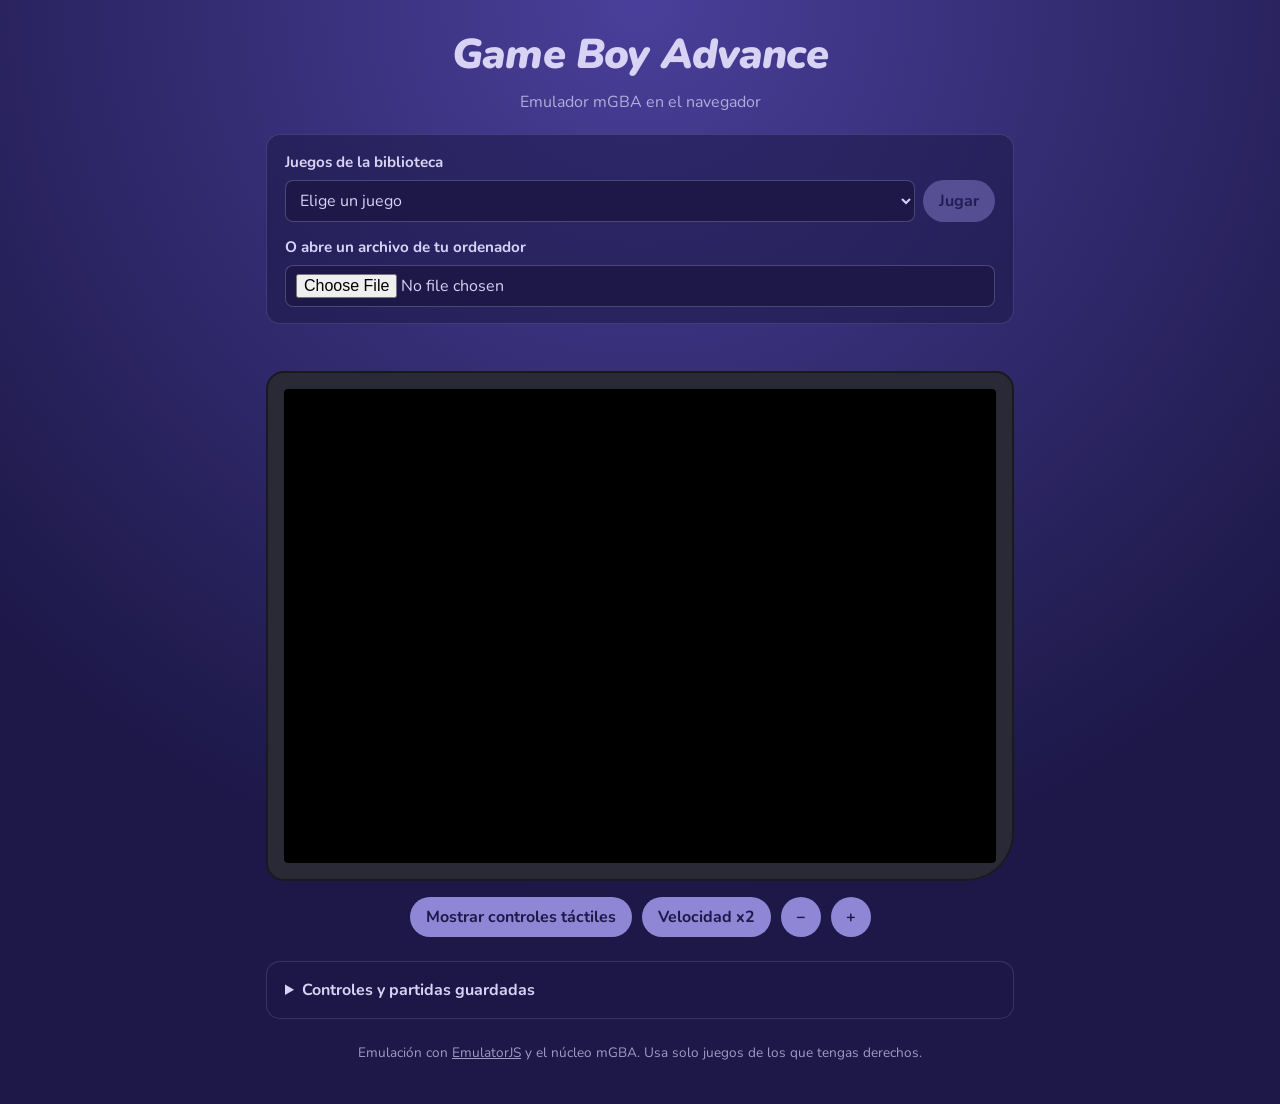
<file: index.html>
<!DOCTYPE html>
<html lang="es">
<head>
  <meta charset="UTF-8">
  <meta name="viewport" content="width=device-width, initial-scale=1">
  <title>Emulador GBA</title>
  <link rel="preconnect" href="https://fonts.googleapis.com">
  <link rel="preconnect" href="https://fonts.gstatic.com" crossorigin>
  <link href="https://fonts.googleapis.com/css2?family=Nunito:wght@400;700;900&display=swap" rel="stylesheet">
  <link rel="stylesheet" href="css/style.css">
</head>
<body>
  <main class="console">
    <header class="console-top">
      <h1>Game Boy Advance</h1>
      <p>Emulador mGBA en el navegador</p>
    </header>

    <!-- Selección de juego -->
    <section id="selector" class="panel">
      <div class="field">
        <label for="library">Juegos de la biblioteca</label>
        <div class="inline">
          <select id="library">
            <option value="">Cargando lista…</option>
          </select>
          <button id="play-library" class="btn" disabled>Jugar</button>
        </div>
      </div>
      <div class="field">
        <label for="rom">O abre un archivo de tu ordenador</label>
        <input type="file" id="rom" accept=".gba,.zip,.7z">
      </div>
    </section>

    <p id="status" role="status" aria-live="polite"></p>

    <!-- Pantalla + pad superpuesto -->
    <div class="bezel">
      <div id="game-wrap">
        <div id="game"></div>

        <div id="pad">
          <div class="shoulders">
            <button data-btn="l">L</button>
            <button data-btn="r">R</button>
          </div>
          <div class="dpad">
            <button data-btn="up" aria-label="Arriba">▲</button>
            <button data-btn="down" aria-label="Abajo">▼</button>
            <button data-btn="left" aria-label="Izquierda">◀</button>
            <button data-btn="right" aria-label="Derecha">▶</button>
          </div>
          <div class="action">
            <button data-btn="a">A</button>
            <button data-btn="b">B</button>
          </div>
          <div class="center">
            <button data-btn="select">Select</button>
            <button data-btn="start">Start</button>
          </div>
        </div>
      </div>
    </div>

    <div id="controls-bar">
      <button id="toggle-pad" class="btn">Mostrar controles táctiles</button>
      <button id="toggle-speed" class="btn">Velocidad x2</button>
      <button id="pad-smaller" class="btn btn-small" aria-label="Botones más pequeños">−</button>
      <button id="pad-bigger" class="btn btn-small" aria-label="Botones más grandes">+</button>
      <button id="change-game" class="btn btn-ghost" hidden>Cambiar de juego</button>
    </div>

    <details id="help" class="panel">
      <summary>Controles y partidas guardadas</summary>
      <table>
        <tr><th>Botón GBA</th><th>Tecla</th></tr>
        <tr><td>Cruceta</td><td>Flechas ↑ ↓ ← →</td></tr>
        <tr><td>A</td><td><kbd>Z</kbd></td></tr>
        <tr><td>B</td><td><kbd>X</kbd></td></tr>
        <tr><td>Start</td><td><kbd>Enter</kbd></td></tr>
        <tr><td>Select</td><td><kbd>V</kbd></td></tr>
        <tr><td>L / R</td><td><kbd>Q</kbd> / <kbd>E</kbd></td></tr>
        <tr><td>Guardado rápido</td><td><kbd>1</kbd></td></tr>
        <tr><td>Carga rápida</td><td><kbd>2</kbd></td></tr>
        <tr><td>Cambiar ranura</td><td><kbd>3</kbd></td></tr>
        <tr><td>Avance rápido</td><td><kbd>+</kbd> (teclado numérico)</td></tr>
        <tr><td>Rebobinar</td><td><kbd>Espacio</kbd></td></tr>
      </table>
      <p><b>Cambiar teclas:</b> con el juego en marcha, pasa el ratón por la pantalla, abre el engranaje y ve a <b>Control Settings</b>.</p>
      <p><b>Partidas:</b> las partidas se guardan en este navegador asociadas al nombre del juego. Desde el icono de disquete puedes descargar el guardado para llevarlo a otro navegador u ordenador.</p>
    </details>

    <footer>
      Emulación con <a href="https://emulatorjs.org" target="_blank" rel="noopener">EmulatorJS</a> y el núcleo mGBA.
      Usa solo juegos de los que tengas derechos.
    </footer>
  </main>

  <script src="js/pad.js"></script>
  <script src="js/app.js"></script>
</body>
</html>
</file>
<file: css/style.css>
/* Paleta inspirada en la carcasa índigo de la GBA original */
:root {
  --plastic: #4a3f9a;
  --plastic-dark: #2f2870;
  --plastic-deep: #1d1848;
  --bezel: #2a2a36;
  --lavender: #d8d3f5;
  --led: #7be07b;
  --btn: #8f86d6;
  --btn-hover: #a79fe3;
  --warn: #e0a24a;
  --font: "Nunito", system-ui, -apple-system, "Segoe UI", sans-serif;
}

* { box-sizing: border-box; }

body {
  margin: 0;
  min-height: 100vh;
  background: radial-gradient(circle at 50% 0%, var(--plastic) 0%, var(--plastic-deep) 70%);
  color: var(--lavender);
  font-family: var(--font);
  line-height: 1.5;
}

.console {
  max-width: 780px;
  margin: 0 auto;
  padding: 24px 16px 40px;
}

.console-top { text-align: center; margin-bottom: 20px; }
.console-top h1 {
  margin: 0;
  font-size: clamp(1.8rem, 5vw, 2.6rem);
  font-weight: 900;
  font-style: italic;
  letter-spacing: -0.02em;
}
.console-top p { margin: 4px 0 0; opacity: 0.75; }

/* Paneles */
.panel {
  background: rgba(29, 24, 72, 0.55);
  border: 1px solid rgba(216, 211, 245, 0.15);
  border-radius: 14px;
  padding: 16px 18px;
}
#selector { display: grid; gap: 14px; }
.field label { display: block; font-weight: 700; margin-bottom: 6px; font-size: 0.95rem; }
.inline { display: flex; gap: 8px; }
select, input[type=file] {
  font: inherit;
  color: var(--lavender);
  background: var(--plastic-deep);
  border: 1px solid rgba(216, 211, 245, 0.25);
  border-radius: 8px;
  padding: 8px 10px;
  width: 100%;
}
select { flex: 1; }

#status { min-height: 1.5em; margin: 12px 0; text-align: center; color: var(--led); font-size: 0.95rem; }
#status.error { color: var(--warn); }

/* Botones */
.btn {
  font: inherit;
  font-weight: 700;
  padding: 8px 16px;
  background: var(--btn);
  color: var(--plastic-deep);
  border: none;
  border-radius: 999px;
  cursor: pointer;
}
.btn:hover:not(:disabled) { background: var(--btn-hover); }
.btn:disabled { opacity: 0.45; cursor: not-allowed; }
.btn:focus-visible, select:focus-visible, input:focus-visible, summary:focus-visible {
  outline: 3px solid var(--led);
  outline-offset: 2px;
}
.btn.active { background: var(--warn); }
.btn-small { width: 40px; padding: 8px 0; }
.btn-ghost { background: transparent; color: var(--lavender); border: 1px solid var(--btn); }
.btn-ghost:hover:not(:disabled) { background: rgba(143, 134, 214, 0.2); }

#controls-bar {
  display: flex; justify-content: center; flex-wrap: wrap; gap: 10px;
  margin: 16px 0 24px;
}

/* Marco de pantalla */
.bezel {
  background: var(--bezel);
  border-radius: 18px 18px 48px 18px;
  padding: 18px;
  box-shadow: inset 0 0 0 2px rgba(0, 0, 0, 0.4);
}
#game-wrap {
  position: relative;
  width: 100%;
  aspect-ratio: 3 / 2; /* 240x160 de la GBA */
  background: #000;
  border-radius: 4px;
  overflow: hidden;
}
#game { width: 100%; height: 100%; }

/* Ayuda */
#help summary { cursor: pointer; font-weight: 700; }
#help table { width: 100%; border-collapse: collapse; margin: 12px 0; font-size: 0.92rem; }
#help td, #help th { padding: 5px 8px; border-bottom: 1px solid rgba(216, 211, 245, 0.12); text-align: left; }
kbd {
  font: inherit; font-size: 0.85em; font-weight: 700;
  background: var(--plastic-dark); border: 1px solid rgba(216, 211, 245, 0.25);
  border-radius: 4px; padding: 0 6px;
}
footer { margin-top: 24px; text-align: center; font-size: 0.85rem; opacity: 0.7; }
footer a { color: var(--lavender); }

/* ===== Pad táctil superpuesto ===== */
#pad {
  --pad-scale: 1;
  display: none;
  position: absolute; inset: 0;
  pointer-events: none;
  user-select: none; -webkit-user-select: none;
  z-index: 10;
}
#pad.visible { display: block; }
#pad.fullscreen-pad { position: fixed; z-index: 2147483647; }

#pad button {
  pointer-events: auto;
  touch-action: none;
  -webkit-tap-highlight-color: transparent;
  border-radius: 50%;
  border: 2px solid rgba(0, 0, 0, 0.7);
  background: rgba(255, 255, 255, 0.28);
  backdrop-filter: blur(1px);
  color: #000;
  font-family: var(--font);
  font-weight: 900;
  cursor: pointer;
}
#pad button.pressed { background: rgba(255, 255, 255, 0.6); }

#pad .dpad {
  position: absolute; left: 16px; bottom: 16px;
  width: calc(150px * var(--pad-scale)); height: calc(150px * var(--pad-scale));
}
#pad .dpad button {
  position: absolute;
  width: calc(50px * var(--pad-scale)); height: calc(50px * var(--pad-scale));
  font-size: calc(14px * var(--pad-scale));
}
#pad [data-btn="up"]    { top: 0; left: calc(50px * var(--pad-scale)); }
#pad [data-btn="down"]  { bottom: 0; left: calc(50px * var(--pad-scale)); }
#pad [data-btn="left"]  { top: calc(50px * var(--pad-scale)); left: 0; }
#pad [data-btn="right"] { top: calc(50px * var(--pad-scale)); right: 0; }

#pad .action {
  position: absolute; right: 16px; bottom: 16px;
  width: calc(120px * var(--pad-scale)); height: calc(120px * var(--pad-scale));
}
#pad .action button {
  position: absolute;
  width: calc(56px * var(--pad-scale)); height: calc(56px * var(--pad-scale));
  font-size: calc(16px * var(--pad-scale));
}
#pad [data-btn="a"] { bottom: calc(30px * var(--pad-scale)); right: 0; }
#pad [data-btn="b"] { bottom: 0; right: calc(60px * var(--pad-scale)); }

#pad .shoulders {
  position: absolute; top: 10px; left: 0; right: 0;
  display: flex; justify-content: space-between; padding: 0 10px;
}
#pad .shoulders button {
  width: calc(56px * var(--pad-scale)); height: calc(34px * var(--pad-scale));
  border-radius: 8px; font-size: calc(14px * var(--pad-scale));
}

#pad .center {
  position: absolute; bottom: 10px; left: 50%; transform: translateX(-50%);
  display: flex; gap: calc(10px * var(--pad-scale));
}
#pad .center button {
  width: calc(70px * var(--pad-scale)); height: calc(30px * var(--pad-scale));
  border-radius: 15px; font-size: calc(12px * var(--pad-scale));
}

@media (max-width: 520px) {
  .bezel { padding: 8px; border-radius: 12px; }
  .inline { flex-direction: column; }
}
</file>
